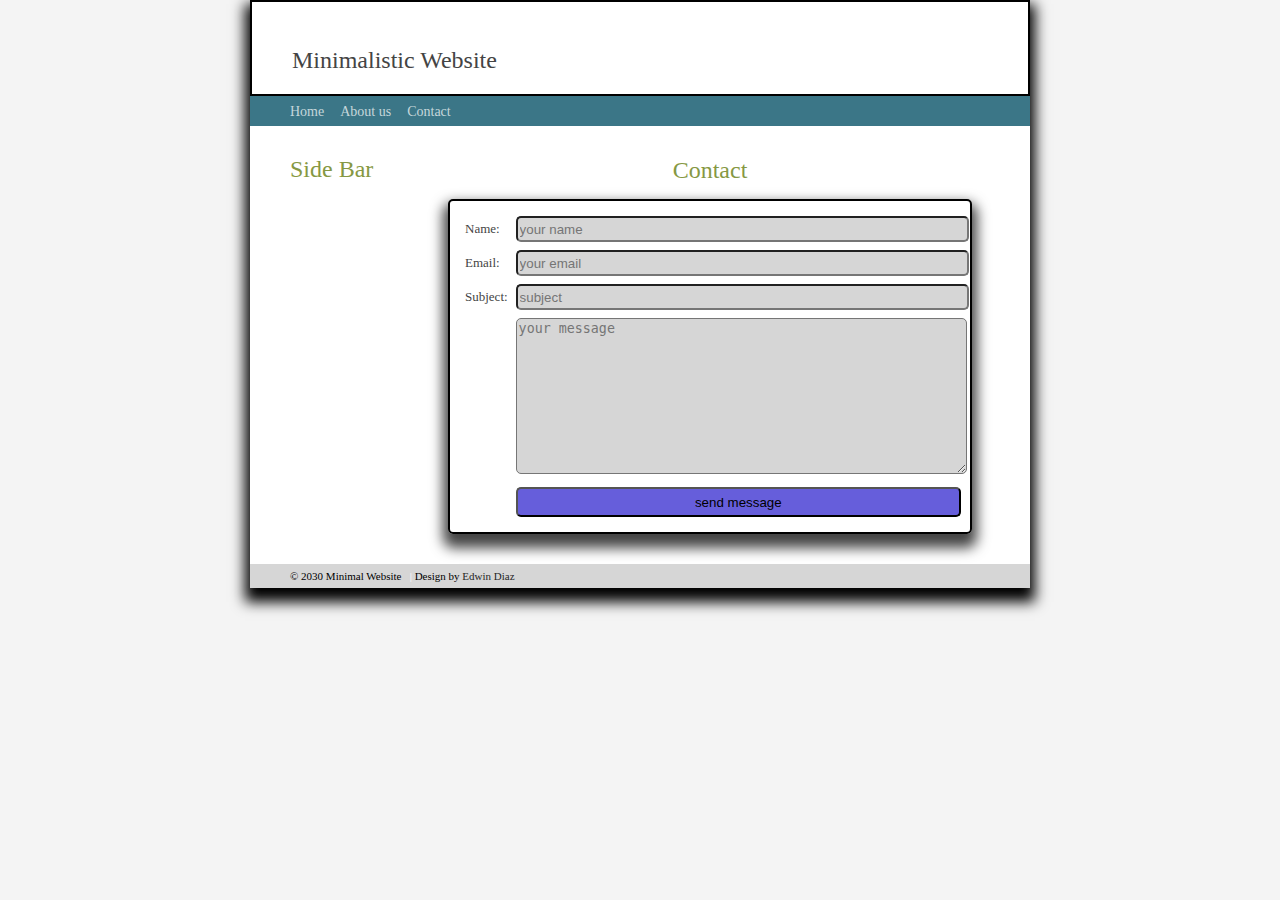
<file: contact.html>
<!DOCTYPE html>
<html lang="en">
  <head>
    <meta charset="UTF-8" />
    <meta name="viewport" content="width=device-width, initial-scale=1.0" />
    <meta http-equiv="X-UA-Compatible" content="ie=edge" />
    <title>Contact</title>
    <link rel="stylesheet" href="./css/style.css" />
  </head>
  <body id="contact">
    <div class="container">
      <header class="header">
        <a class="link-title" href="#">Minimalistic Website</a>
      </header>
      <nav class="menu">
        <a href="./index.html">Home</a>&nbsp;&nbsp;&nbsp;
        <a href="./about.html">About us</a>&nbsp;&nbsp;&nbsp;
        <a href="./contact.html">Contact</a>&nbsp;&nbsp;&nbsp;
      </nav>
      <aside>
        <h1>Side Bar</h1>
      </aside>
      <article class="main">
        <h1>Contact</h1>
        <div id="form">
          <form method="POST" action="process.php">
            <table cellpadding="3">
              <tr>
                <td>
                  <label for="name">Name:</label>
                </td>
                <td>
                  <input
                    type="text"
                    name="name"
                    id="name"
                    placeholder="your name"
                  />
                </td>
              </tr>
              <tr>
                <td>
                  <label for="email">Email:</label>
                </td>
                <td>
                  <input
                    type="email"
                    name="email"
                    id="email"
                    placeholder="your email"
                  />
                </td>
              </tr>
              <tr>
                <td>
                  <label for="subject">Subject:</label>
                </td>
                <td>
                  <input
                    type="text"
                    name="subject"
                    id="subject"
                    placeholder="subject"
                  />
                </td>
              </tr>
              <tr>
                <td>
                  <!-- <label for="message">Message:</label> -->
                </td>
                <td>
                  <textarea
                    name="message"
                    id=""
                    cols="30"
                    rows="10"
                    placeholder="your message"
                  ></textarea>
                </td>
              </tr>
              <tr>
                <td></td>
                <td>
                  <input
                    id="submit"
                    type="submit"
                    name="submit"
                    value="send message"
                  />
                </td>
              </tr>
            </table>
          </form>
        </div>
      </article>
      <footer>
        &copy; 2030 Minimal Website &nbsp;
        <span class="sparator">|</span> Design by
        <a href="http://www.edwindiaz.com">Edwin Diaz</a>
      </footer>
    </div>
    <script src="./js/script.js"></script>
  </body>
</html>
</file>
<file: css/style.css>
body {
  background-color: #f4f4f4;
  margin: 0;
}
.link-title {
  text-decoration: none;
  font-size: 24px;
  color: #444444;
}
.container {
  width: 780px;
  margin: 0 auto;
  background: #fff;
  box-shadow: 0px 9px 13px 5px;
}
.header {
  padding: 45px 0 20px 40px;
  border: 2px solid black;
}
.menu {
  background: #3b7687;
  padding: 6px 0 6px 40px;
}
.menu a {
  color: #c5d6db;
  text-decoration: none;
  font-size: 14px;
  font-family: "Arial Narrow", "Myriad Pro";
}
.menu a:hover {
  color: #ecf2f3;
}
aside {
  float: left;
  width: 120px;
  padding: 30px 0 0 40px;
}
h1 {
  margin: 0px;
  color: #869843;
  font-size: 24px;
  font-family: "Arial Narrow", "Myriad Pro";
  font-weight: normal;
}

h2 {
  color: #3b7687;
  font-size: 15px;
  margin: 20px 0 5px 0;
}
.main {
  margin: 0 0 0 180px;
  padding: 35px 40px 30px 0;
  color: #444444;
  font-family: "georgia";
  font-size: 13px;
  line-height: 18px;
  text-emphasis: justify;
}

.main a:hover {
  color: #444444;
}
#home-image img {
  width: 100%;
}

footer {
  padding: 6px 40px 6px 40px;
  background: #d6d6d6;
  font-family: "Lucida sans Unicode";
  columns: #444444;
  font-size: 11px;
  text-decoration: right;
}

footer a {
  text-decoration: none;
  color: #262626;
}
.sparator {
  color: #ffffff;
  font-size: 11px;
}
/******* About Page Style ************/
#about-page #home-image img {
  width: 70%;
  float: left;
  margin-bottom: 20px;
}
#about-page #profile-info {
  float: right;
  width: 20%;
  margin: 5px;
}
#about-page .description {
  clear: both;
}
.description p {
  text-align: justify;
}
#profile-info h2:nth-child(2) {
  text-align: center;
  color: red;
}

/************ contact Page *********/
#contact #form {
  width: 500px;
  border: 2px solid black;
  padding: 10px 10px 10px 10px;
  margin: 0 auto;
  box-shadow: 0px 9px 13px 5px;
  border-radius: 5px;
}
.main h1:nth-child(1) {
  text-align: center;
  margin-bottom: 20px;
}

/* #contact #form input {
  width: 100%;
  border-radius: 5px;
  height: 20px;
  background: #d6d6d6;
} */
#contact #form table tr td input {
  width: 170%;
  border-radius: 5px;
  height: 20px;
  background: #d6d6d6;
}
#contact #form table tr td textarea {
  width: 170%;
  border-radius: 5px;
  background: #d6d6d6;
}
#contact #form #submit {
  height: 30px;
  background-color: #1d11caad;
}
</file>
